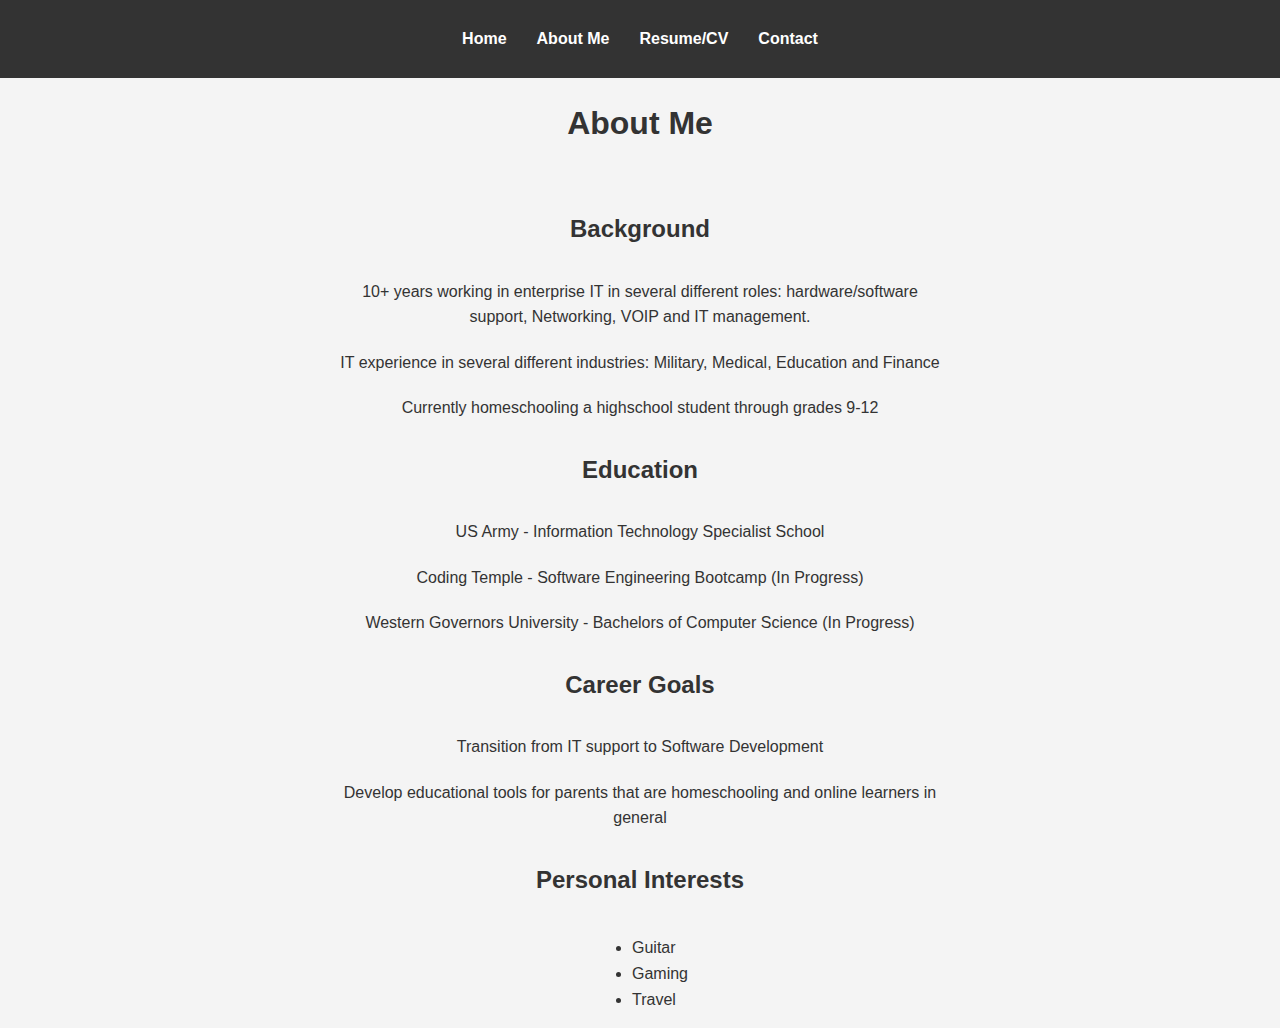
<file: about.html>
<!DOCTYPE html>
<html lang="en">
<head>
    <meta charset="UTF-8">
    <meta name="viewport" content="width=device-width, initial-scale=1.0">
    <title>About Me | My Portfolio</title>
    <link rel="stylesheet" href="styles.css">
</head>
<body>    
    <nav>
        <ul>
            <li><a href="index.html">Home</a></li>
            <li><a href="about.html">About Me</a></li>
            <li><a href="resume.html">Resume/CV</a></li>
            <li><a href="contact.html">Contact</a></li>
        </ul>
    </nav>
    
    <h1>About Me</h1>
    <p></p>
    <h2>Background</h2>
    <p>10+ years working in enterprise IT in several different roles: hardware/software support, Networking, VOIP and IT management.</p>
    <p>IT experience in several different industries: Military, Medical, Education and Finance</p>
    <p>Currently homeschooling a highschool student through grades 9-12</p>
    
    <h2>Education</h2>
    <p>US Army - Information Technology Specialist School</p>
    <p>Coding Temple - Software Engineering Bootcamp (In Progress)</p>
    <p>Western Governors University - Bachelors of Computer Science (In Progress)</p>
    
    <h2>Career Goals</h2>
    <p>Transition from IT support to Software Development</p>
    <p>Develop educational tools for parents that are homeschooling and online learners in general</p>    
    
    <h2>Personal Interests</h2>
    <ul>
        <li>Guitar</li>
        <li>Gaming</li>
        <li>Travel</li>
    </ul>
</body>
</html>
</file>
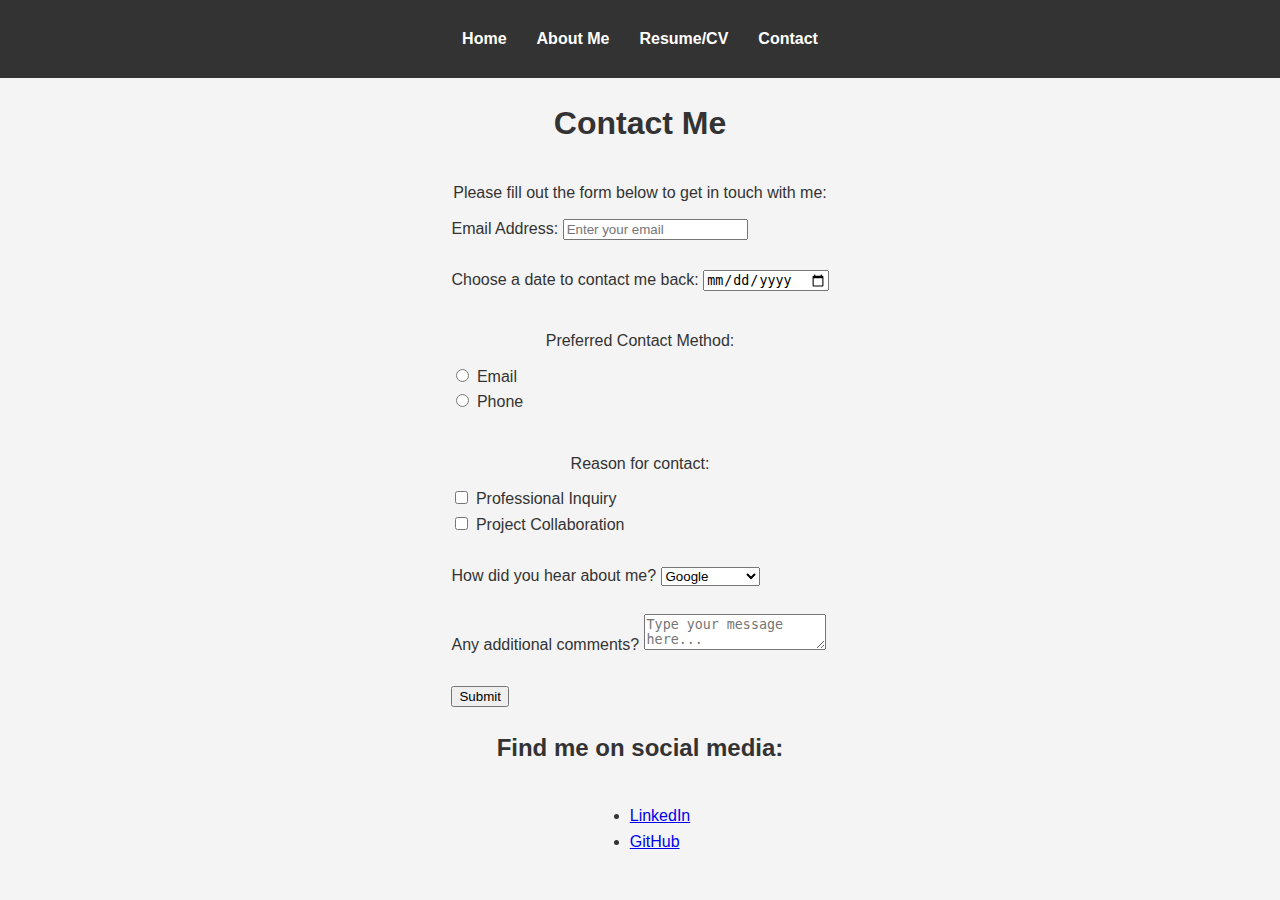
<file: contact.html>
<!DOCTYPE html>
<html lang="en">
<head>
    <meta charset="UTF-8">
    <meta name="viewport" content="width=device-width, initial-scale=1.0">
    <title>Contact Me</title>
    <link rel="stylesheet" href="styles.css">
</head>
<body>
    
    <nav>
        <ul>
            <li><a href="index.html">Home</a></li>
            <li><a href="about.html">About Me</a></li>
            <li><a href="resume.html">Resume/CV</a></li>
            <li><a href="contact.html">Contact</a></li>
        </ul>
    </nav>

    <h1>Contact Me</h1>
    <p>Please fill out the form below to get in touch with me:</p>

    <form action="#" method="post">        
        <label for="email">Email Address:</label>
        <input type="email" id="email" name="email" placeholder="Enter your email" required>
        <br><br>
       
        <label for="contact-date">Choose a date to contact me back:</label>
        <input type="date" id="contact-date" name="contact-date">
        <br><br>
        
        <p>Preferred Contact Method:</p>
        <input type="radio" id="contact-email" name="contact-method" value="email">
        <label for="contact-email">Email</label>
        <br>
        <input type="radio" id="contact-phone" name="contact-method" value="phone">
        <label for="contact-phone">Phone</label>
        <br><br>
       
        <p>Reason for contact:</p>
        <input type="checkbox" id="professional-inquiry" name="reason" value="inquiry">
        <label for="professional-inquiry">Professional Inquiry</label>
        <br>
        <input type="checkbox" id="project-collab" name="reason" value="collab">
        <label for="project-collab">Project Collaboration</label>
        <br><br>
       
        <label for="hear-about">How did you hear about me?</label>
        <select id="hear-about" name="hear-about">
            <option value="google">Google</option>
            <option value="social-media">Social Media</option>
            <option value="friend">Friend</option>
            <option value="other">Other</option>
        </select>
        <br><br>
        
        <label for="comments">Any additional comments?</label>
        <textarea id="comments" name="comments" placeholder="Type your message here..."></textarea>
        <br><br>
        
        <button type="submit">Submit</button>
    </form>

    <h2>Find me on social media:</h2>
    <ul>
        <li><a href="https://www.linkedin.com/in/adamjcain1" target="_blank">LinkedIn</a></li>
        <li><a href="https://github.com/JorelCain" target="_blank">GitHub</a></li>
    </ul>

</body>
</html>
</file>
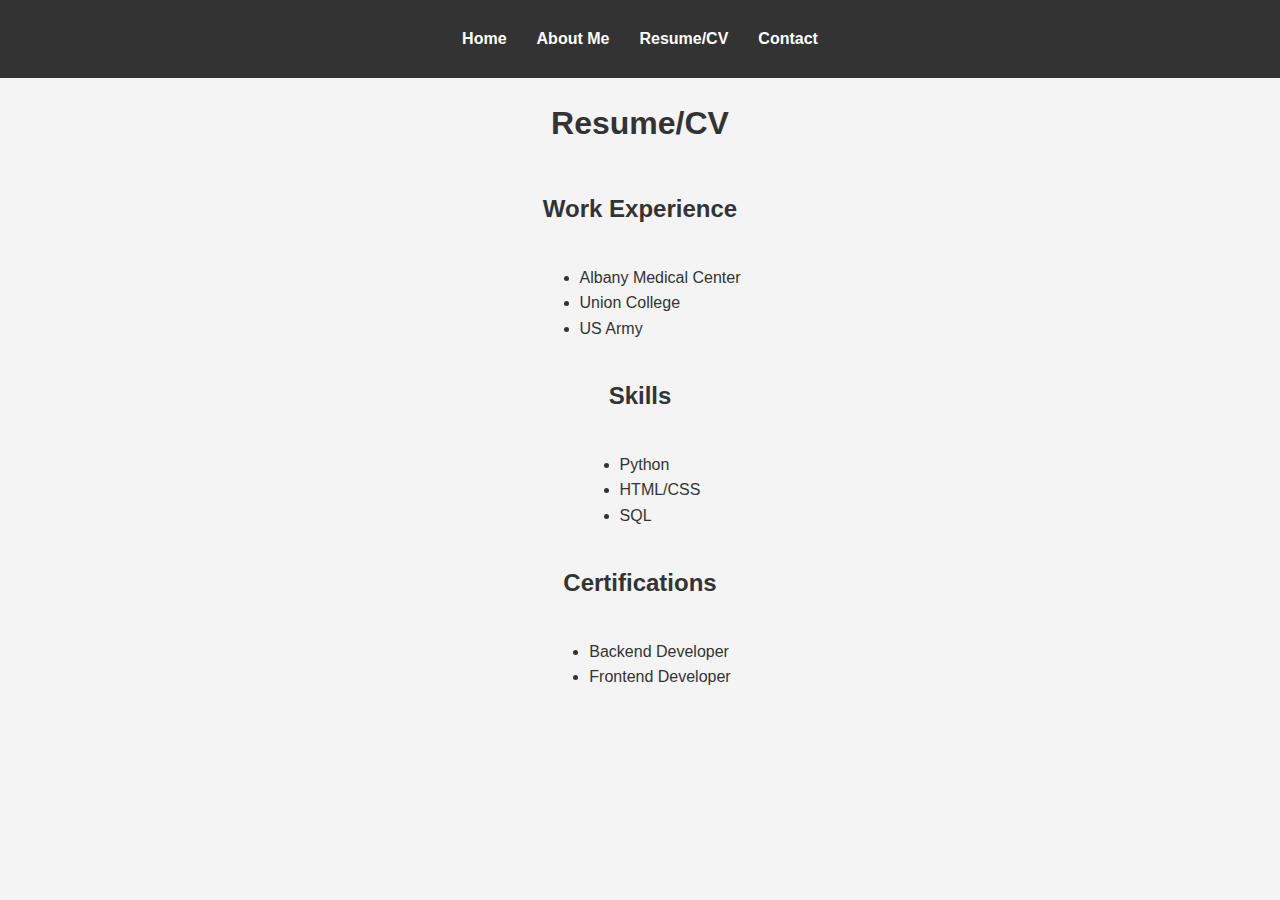
<file: resume.html>
<!DOCTYPE html>
<html lang="en">
<head>
    <meta charset="UTF-8">
    <meta name="viewport" content="width=device-width, initial-scale=1.0">
    <title>Resume/CV | My Portfolio</title>
    <link rel="stylesheet" href="styles.css">
</head>
<body>   
    <nav>
        <ul>
            <li><a href="index.html">Home</a></li>
            <li><a href="about.html">About Me</a></li>
            <li><a href="resume.html">Resume/CV</a></li>
            <li><a href="contact.html">Contact</a></li>
        </ul>
    </nav>
    
    <h1>Resume/CV</h1>   
    
    <h2>Work Experience</h2>
    <ul>
        <li>Albany Medical Center</li>
        <li>Union College</li>
        <li>US Army</li>
    </ul>
    
    <h2>Skills</h2>
    <ul>
        <li>Python</li>
        <li>HTML/CSS</li>
        <li>SQL</li>
    </ul>
    
    <h2>Certifications</h2>
    <ul>
        <li>Backend Developer</li>
        <li>Frontend Developer</li>
    </ul>
</body>
</html>
</file>
<file: styles.css>
body {
    font-family: Arial, sans-serif;
    line-height: 1.6;
    margin: 0;
    padding: 0;
    background-color: #f4f4f4;
    color: #333;
    display: flex;
    flex-direction: column;
    align-items: center;
}

nav {
    background: #333;
    color: #fff;
    padding: 10px 0;
    width: 100%;
}

nav ul {
    list-style: none;
    padding: 0;
    display: flex;
    justify-content: center;
}

nav ul li {
    margin: 0 15px;
}

nav ul li a {
    color: #fff;
    text-decoration: none;
    font-weight: bold;
}

nav ul li a:hover {
    text-decoration: underline;
}

h1, h2 {
    text-align: center;
    margin-top: 20px;
}

section {
    padding: 20px;
    margin: 20px auto;
    max-width: 800px;
    background: #fff;
    box-shadow: 0 0 10px rgba(0, 0, 0, 0.1);
    text-align: center;
}

.profile-pic {
    display: block;
    margin: 20px auto;
    border-radius: 50%;
    box-shadow: 0 0 10px rgba(0, 0, 0, 0.1);
}

p {
    text-align: center;
    max-width: 600px;
    margin: 10px auto;
}

@media (max-width: 600px) {
    nav ul {
        flex-direction: column;
    }

    nav ul li {
        margin: 10px 0;
    }
}
</file>
